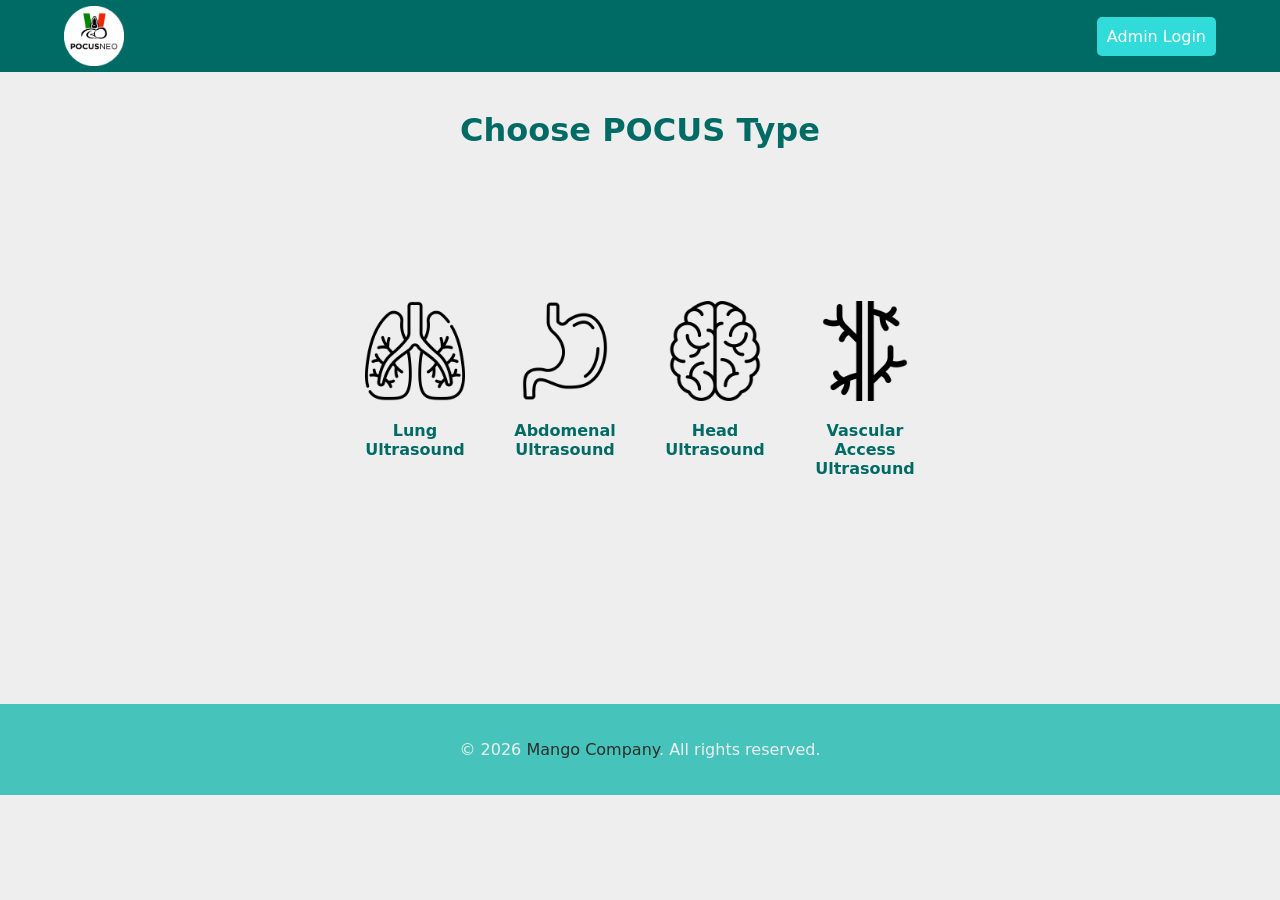
<file: index.html>
<!DOCTYPE html>
<html lang="en">

<head>
    <meta charset="UTF-8">
    <meta name="viewport" content="width=device-width, initial-scale=1.0">
    <title>Pocus</title>
    <link rel="icon" type="image/png" href="LogInAdmin/admin/logo.png.jpeg">
    <link rel="stylesheet" href="style.css">
</head>

<body>
    <header>
        <img class="logo" src="LogInAdmin/admin/logo.png.jpeg" alt="Logo" style="height: 60px; width: 60px; border-radius: 10px;">
        <div>
        <a class="admin-signup" href="LogInAdmin/index.html">Admin Login</a>
        </div>
    </header>
    
    <h1 class="lit">Choose POCUS Type</h1>
    <section class="choose_pocus">
        <div class="lungus">
            <a href="Lung/index.html">
                <img src="Lung/lungs_1881195.png" alt="Lung Ultrasound" style="width: 100px; height: 100px;">
                <p>Lung Ultrasound</p>
            </a>
        </div>

        <div class="abdomenalus">
            <a href="Abdomenal/index.html">
                <img src="Abdomenal/stomach-icon_18090261.png" alt="Abdomenal Ultrasound" style="width: 100px; height: 100px;">
                <p>Abdomenal Ultrasound</p>
            </a>
        </div>

        <div class="headus">
            <a href="Head/index.html">
                <img src="Head/brain_109827.png" alt="Head Ultrasound" style="width: 100px; height: 100px;">
                <p>Head Ultrasound</p>
            </a>
        </div>

        <div class="vascularus">
            <a href="Vascular/index.html">
                <img src="Vascular/veins_4955588.png" alt="Vascular Access Ultrasound" style="width: 100px; height: 100px;">
                <p>Vascular Access Ultrasound</p>
            </a>
        </div>

    </section>
    <footer>
        <p>&copy; 2026 <a target="_blank" href="http://mangocompany.infinityfreeapp.com/?i=1#project">Mango Company</a>.
            All rights reserved.</p>
    </footer>

</body>

</html>
</file>
<file: style.css>
* {
    box-sizing: border-box;
    font-family: 'Segoe UI', system-ui, sans-serif;
    transition: all 0.5s ease;
}

body{
    font-family: Arial, sans-serif;
    background-color: #EEEEEE;
    margin: 0;
    padding-top: 90px;
    display: flex;
    flex-direction: column;
    min-height: 100vh;
}
header {
    background-color: #006B64;
    color: white;
    backdrop-filter: blur(14px);
    -webkit-backdrop-filter: blur(14px);
    border-bottom: 1px solid var(--glass-border);

    padding: 0 5%;
    height: 72px;

    display: flex;
    justify-content: space-between;
    align-items: center;

    position: fixed;
    top: 0;
    width: 100%;

    box-shadow: var(--shadow-soft);
    z-index: 1000;

}

.admin-signup{
    background-color: #31DBD9;
    color: white;
    border: none;
    padding: 10px;
    border-radius: 5px;
    cursor: pointer;
    text-decoration: none;
}
.admin-signup:hover{
    background-color: #0d9b99;
    transition: ease-in-out 0.4s;
    box-shadow: 0 4px 8px rgba(0, 0, 0, 0.2)    ;
    transition: ease-out 0.4s;
}
.choose_pocus{
    display: flex;
    justify-content: center;
    margin-top: 100px;
    margin-bottom: 150px;
}
/*----Lung UltraSound----*/
.lungus{
    display: flex;
    justify-content: center;
    margin-top: 20px;
    border-radius: 5px;
    padding: 10px;
    width: 150px;
}
.lungus a{
    text-decoration: none;
    color: #006B64;
    font-weight: bold;
    text-align: center;
}
.lungus:hover{
    color: #006B64;
    transition: ease-in-out 0.4s;
    box-shadow: 0 4px 8px rgba(0, 0, 0, 0.2)    ;
    transition: ease-out 0.4s;
}
/*----Abdomenal UltraSound----*/
.abdomenalus{
    display: flex;
    justify-content: center;
    margin-top: 20px;
    border-radius: 5px;
    padding: 10px;
    width: 150px;
}
.abdomenalus a{
    text-decoration: none;
    color: #006B64;
    font-weight: bold;
    text-align: center;
}
.abdomenalus:hover{
    color: #006B64;
    transition: ease-in-out 0.4s;
    box-shadow: 0 4px 8px rgba(0, 0, 0, 0.2)    ;
    transition: ease-out 0.4s;
}
/*----Head UltraSound----*/
.headus{
    display: flex;
    justify-content: center;
    margin-top: 20px;
    border-radius: 5px;
    padding: 10px;
    width: 150px;
}
.headus a{
    text-decoration: none;
    color: #006B64;
    font-weight: bold;
    text-align: center;
}
.headus:hover{
    color: #006B64;
    transition: ease-in-out 0.4s;
    box-shadow: 0 4px 8px rgba(0, 0, 0, 0.2)    ;
    transition: ease-out 0.4s;
}
/*----Vascular Access UltraSound----*/
.vascularus{
    display: flex;
    justify-content: center;
    margin-top: 20px;
    border-radius: 5px;
    padding: 10px;
    width: 150px;
}
.vascularus a{
    text-decoration: none;
    color: #006B64;
    font-weight: bold;
    text-align: center;
}
.vascularus:hover{
    color: #006B64;
    transition: ease-in-out 0.4s;
    box-shadow: 0 4px 8px rgba(0, 0, 0, 0.2)    ;
    transition: ease-out 0.4s;
}


form{
    background: #EEEEEE;
    padding: 40px;
    border-radius: 10px;
    box-shadow: 0 8px 20px rgba(0,0,0,0.2);
    width: 600px;
    justify-self: center;
    margin: 100px auto;
    margin-top: 100px;
}

.lit{
    text-align: center;
    color: #006B64;
    font-weight: bold;
}
.l{
    text-align: center;
    text-decoration: none;
    color: #31DBD9;
    font-weight: bold;
    margin-top: 1px;
}

.dateOfEcho , .notes ,.findings , .indicationOfEcho, .siteOfBaby, .gestational, .fileNumberId, .babyname, .doctor{
     border: 1px solid #31DBD9;
    padding: 5px;
    width: 100%;
    padding: 10px;
    margin: 10px 0;
    border: 1px solid #ccc;
    border-radius: 5px;
}

input[type="text"]:hover{
    border-color: #31DBD9;
    transition: ease-in-out 0.3s;
}
input{
    border-radius: 5px;
}
input[type="button"]{
    width: 100%;
    background-color: #31DBD9;
    color: white;
    border: none;
    padding: 10px;
    border-radius: 5px;
    cursor: pointer;
}
input[type="button"]:hover{
    background-color: #31DBD9;
    transition: ease-in-out 0.3s;
}

.notes ,.findings{
    height: 100px;  
    resize: none;
}



footer a{
    text-decoration: none;
    color: #2E2E29;  
}
footer a:hover{
    color: #2E2E29;
    font-size: 18px;
    transition: ease-out 0.4s;
}
footer{
    text-align: center;
    padding: 20px 0;
    background-color: #46C4BC;
    color: #EEEEEE;
    margin-top: 50px;
}

#loader {
  position: fixed;
  inset: 0;
  background: rgba(255,255,255,0.95);
  display: flex;
  flex-direction: column;
  justify-content: center;
  align-items: center;
  z-index: 9999;
}

.spinner {
  width: 60px;
  height: 60px;
  border: 6px solid #ddd;
  border-top: 6px solid #3498db;
  border-radius: 50%;
  animation: spin 1s linear infinite;
}

@keyframes spin {
  100% { transform: rotate(360deg); }
}

@media (max-width:900px) {
    header h1{
        font-size: 20px;
    }
    
}
@media (max-width:800px) {
    header h1{
        font-size: 30px;
    }
    .admin-signup{
        font-size: 12px;
        padding: 8px;
    }
    .lit{
        font-size: 20px;
    }
    
    #form{
        width: 90%;
        padding: 20px;
        margin: 50px auto;
        font-size: 10px;
    }
    .lib{
        font-size: 10px;
    }
    footer{
        font-size: 12px;
    }

}

@media (max-width:700px) {
    header h1{
        font-size: 20px;
    }
    
}
@media (max-width:600px) {
    header h1{
        font-size: 20px;
    }
    .choose_pocus{
        flex-direction: column;
    }
    .abdomenalus, .headus, .lungus, .vascularus{
        margin-left: 33%;
    }
    
}
@media (max-width:420px) {
    header h1{
        font-size: 17px;
    }
    header .admin-signup{
        font-size: 10px;
        padding: 6px;

    }
    header{
        padding-right: 8px 0;
    }
    .lit{
        font-size: 20px;
    }
    #form{
        width: 80%;
        padding: 15px;
        margin: 30px auto;
    }
    .lib{
        font-size: 8px;
    }
    #form input {
        font-size: 10px;
        width: 80%;
    }
    #form .findings{
        width : 85%;
    }
    #form .notes{
        width : 85%;
    }
    
    
    #form .siteOfBaby{
        width : 86%;
    }
    footer{
        font-size: 12px;
    }
}

@media (max-width:200px) {
    header h1{
        font-size: 17px;
    }
    header .admin-signup{
        font-size: 8px;
        padding: 4px;

    }
    header{
        padding-right: 6px 0;
    }
    .lit{
        font-size: 20px;
    }
    #form{
        width: 70%;
        padding: 10px;
        margin: 20px auto;
        font-size: 6px;
    }
    .lib{
        font-size: 6px;
    }
    #form input, .siteOfBaby {
        font-size: 6px;
        width: 70%;
    }
    #form .findings{
        width : 75%;
        height: 40%;
    }
    #form .notes{
        width : 75%;
        height: 40%;
    }
    #form .lib{
        font-size: 6px;
        width: 86%;
    }
    footer{
        font-size: 8px;
    }
}
</file>
